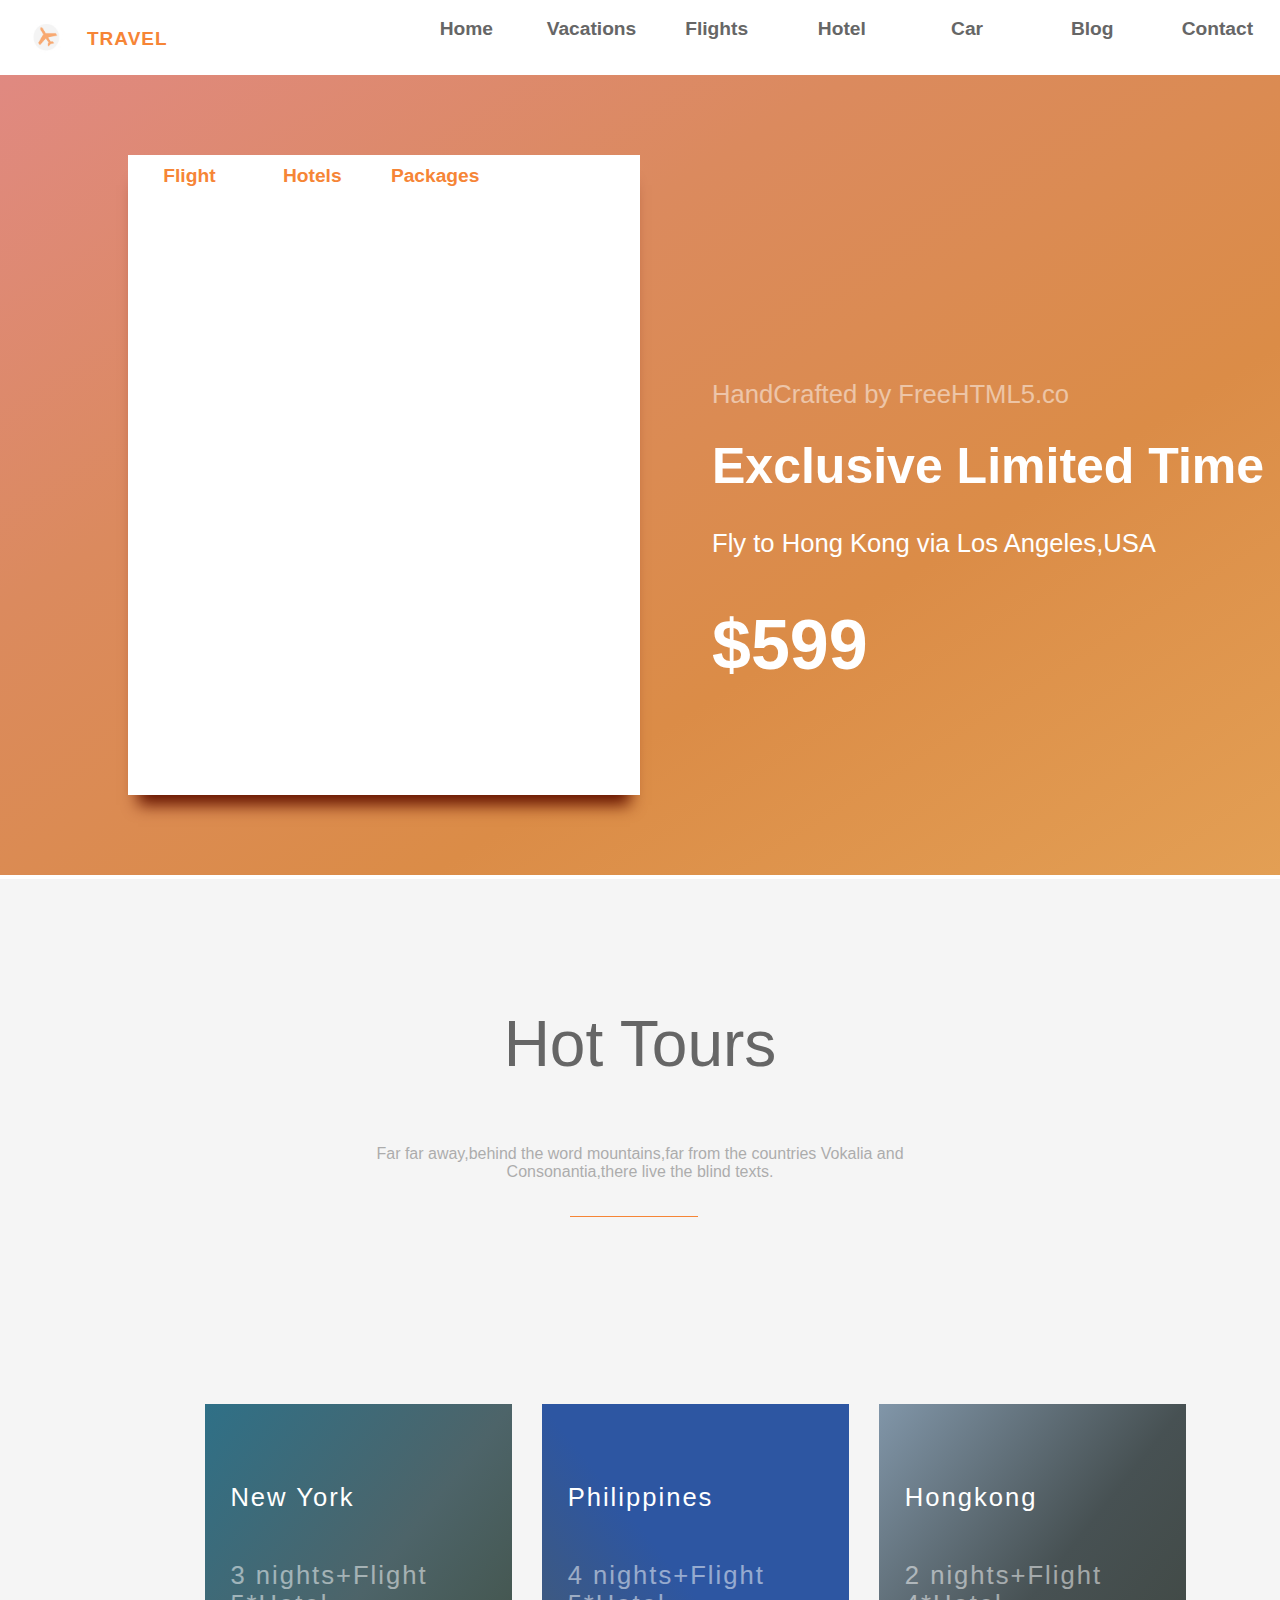
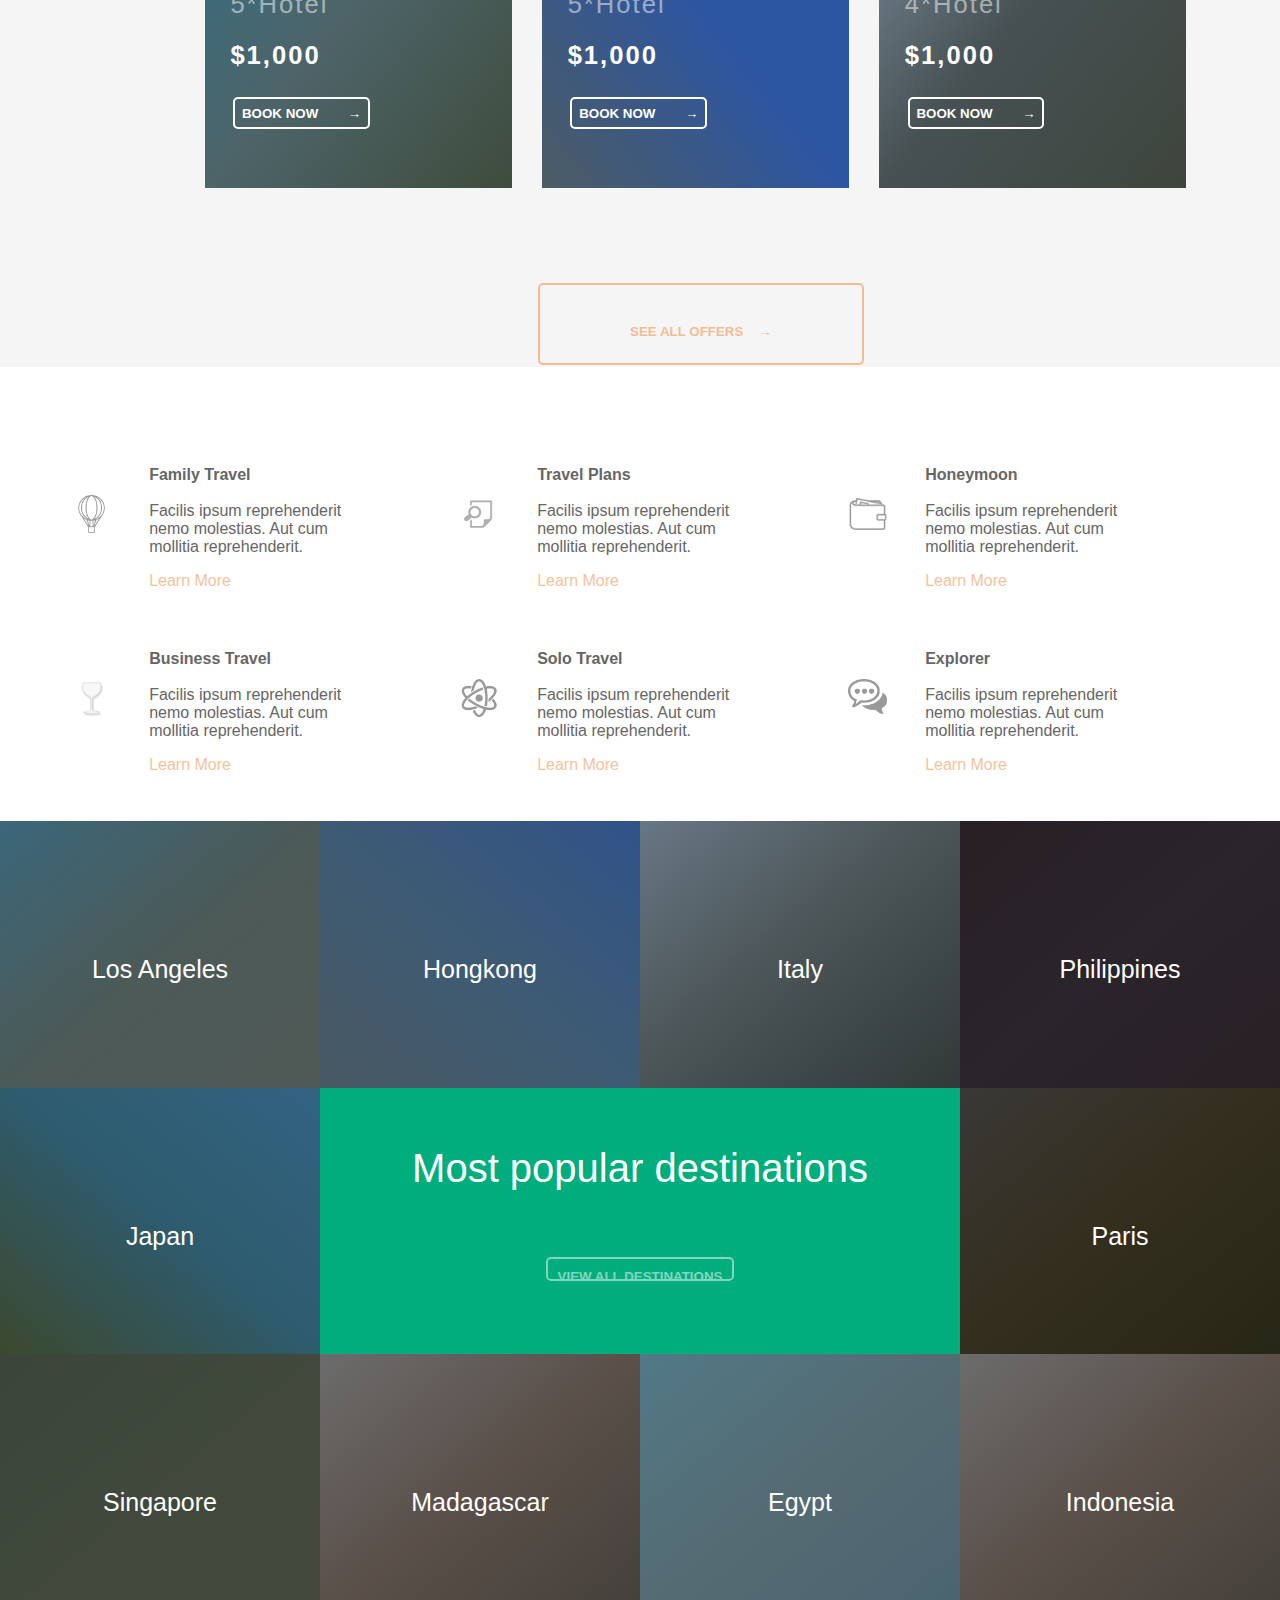
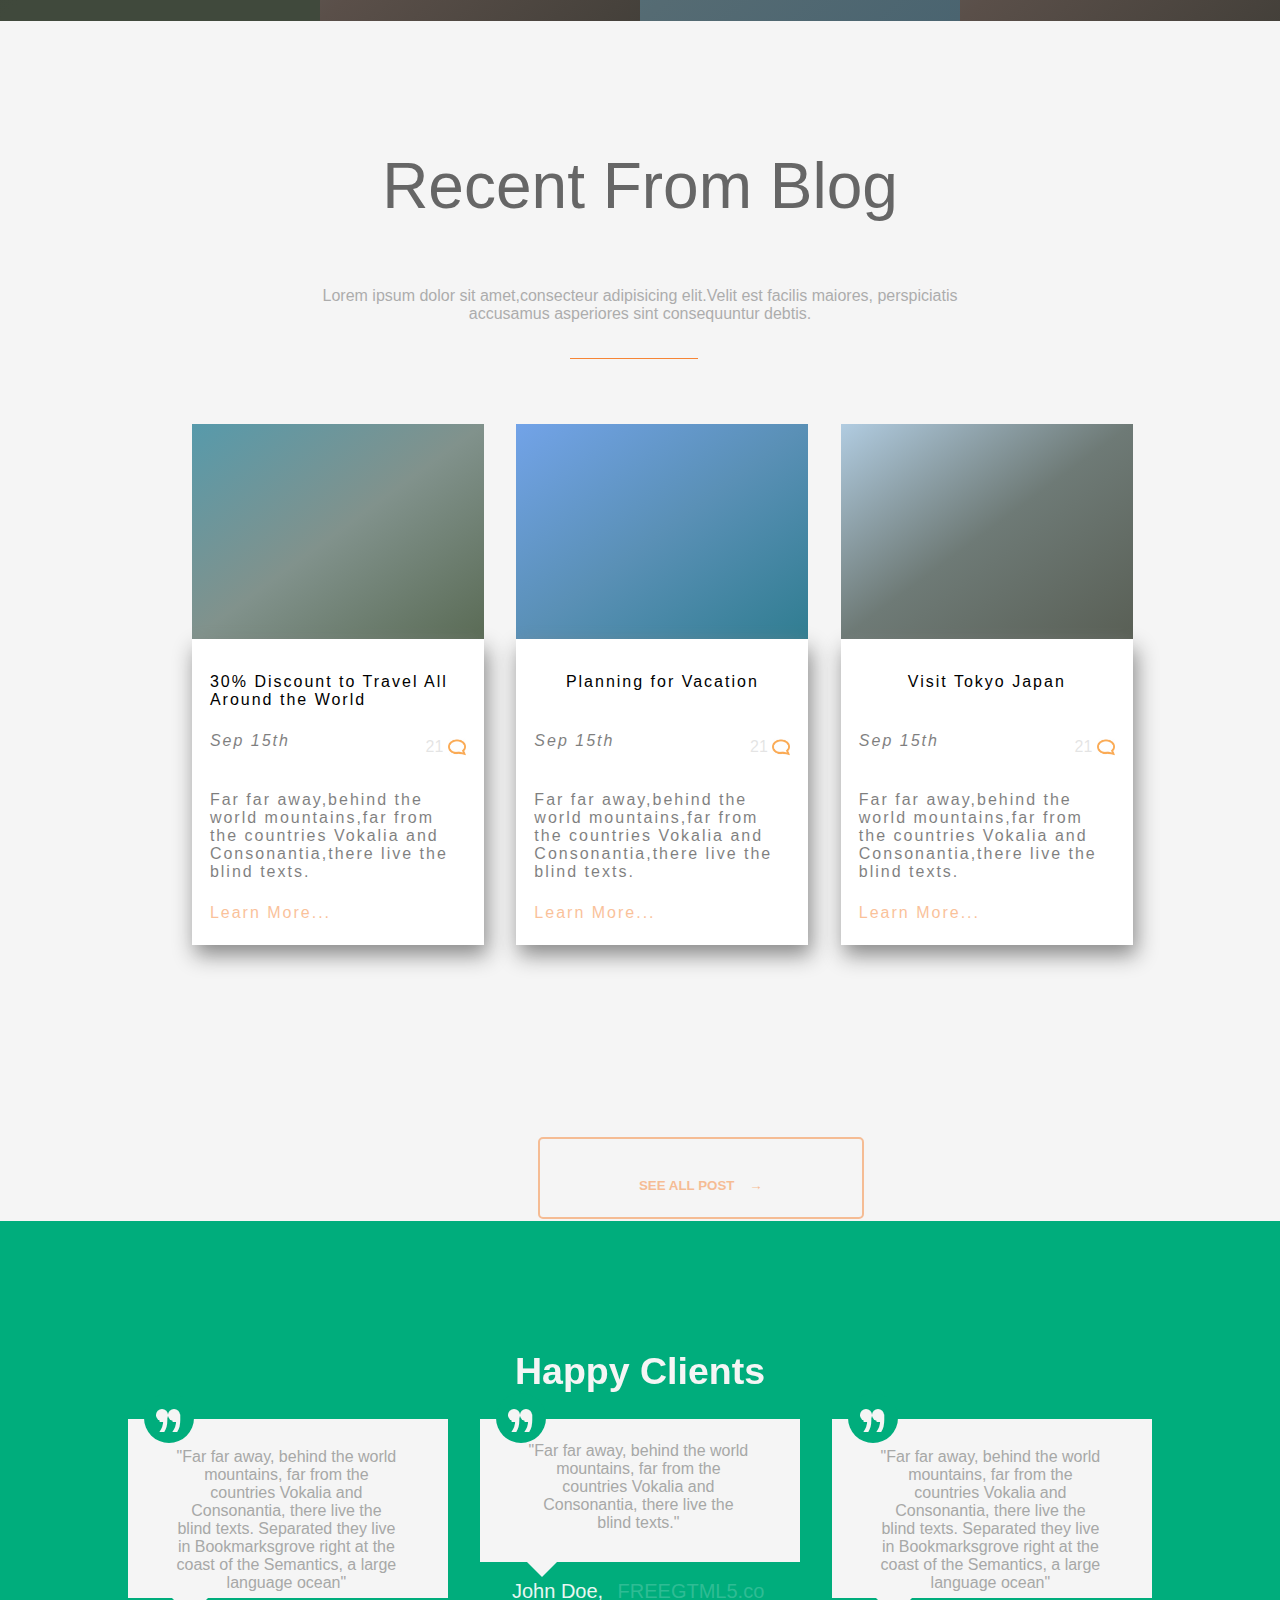
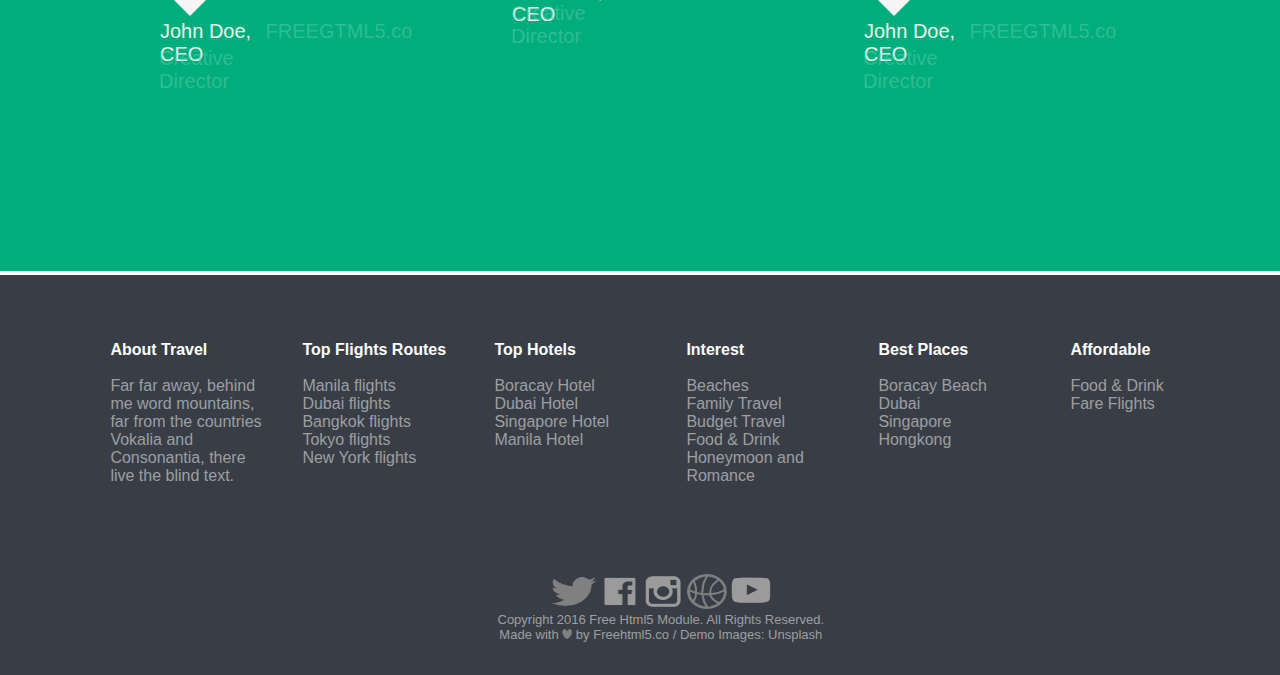
<file: index.html>
<!DOCTYPE html>

<html>

<head>

  <title> Proiect </title>

  <link type="text/css" href="1.css" rel="stylesheet">
  <meta name="viewport" content="width=device-width, initial-scale=1.0">


</head>

<body>

<header>



  <div class="travel left"><img src="2.1.jpg" class="littleplane"><p class="inherited"> TRAVEL</p></div>

  <div class="option right">Contact </div>

  <div class="option right">Blog </div>

  <div class="option right">Car </div>

  <div class="option right">Hotel </div>

  <div class="option right">Flights </div>

  <div class="option right">Vacations </div>

  <div class="option right" id="home_button"> Home </div>



</header>


<div class="orange box" id="#home">
  <div class="whitee">
  <div id="portocaliu" class="option2 left" onclick="nr1()"> Flight</div>
  <div class="option2 left"> Hotels </div>
  <div class="option2 left"> Packages</div>
   <div id="ascuns">
  <div class="option4 left" > From: </div>
  <div class="option4 left" > To: </div>
  <div class="option3 left" >
    <form>
     <select class="sel"name="From" required>
       <option value="Los Angeles,USA">Los Angeles,USA</option>
       <option value="Tokyo,Japan">Tokyo,Japan</option>
       <option value="Venice,Italy">Venice,Italy</option>
       <option value="Paris,France">Paris,France</option>
       <option value="Hongkong">Hongkong</option>
       <option value="Singapore">Singapore</option>
       <option value="Madagascar">Madagascar</option>
       <option value="Cairo,Egipt">Cairo,Egipt</option>
       <option value="Iondonesia">Iondonesia</option>
    </select>
   </form>
  </div>
  <div class="option3 left">
   <form>
    <select class="sel"name="From" required>
      <option value="Los Angeles,USA">Los Angeles,USA</option>
      <option value="Tokyo,Japan" selected>Tokyo,Japan</option>
      <option value="Venice,Italy">Venice,Italy</option>
      <option value="Paris,France">Paris,France</option>
      <option value="Hongkong">Hongkong</option>
      <option value="Singapore">Singapore</option>
      <option value="Madagascar">Madagascar</option>
      <option value="Cairo,Egipt">Cairo,Egipt</option>
      <option value="Iondonesia">Iondonesia</option>
   </select>
  </form>
  </div>

 <div class="option4 left" > Check In: </div>
 <div class="option4 left" > Check Out: </div>

 <div class="option3 left">
  <form >
    <input id="data1" class="sel" type="date" name="data" required>
  </form>
 </div>

 <div class="option3 left">
  <form >
     <input id="data2" class="sel" type="date" name="data" required>
  </form>
 </div>

 <div class="option4 left" > Class: </div>
 <div class="option33 left">
  <form>
   <select class="sel" name="class" required>
      <option value="Economy"> Economy </option>
      <option value="First Class" >First Class</option>
   </select>
  </form>
 </div>

 <div class="option4 left" > Adult: </div>
 <div class="option4 left" > Children: </div>
 <div class="option3 left">
   <form>
     <input id="nradulti" class="sel" type="number" name="quantity" min="1" max="5" required>
   </form>
 </div>
 <div class="option3 left">
  <form>
    <input id="nrcopii" class="sel" type="number" name="quantity" min="1" max="5" required>
  </form>
 </div>
 <div class="option333 left">
   <button class="button1" id="search"> Search Flight </button>
 </div>
<div class="rosu" id="textbox"> </div>
 </div>

 </div>


 <div class="transparent autoSlides">
     <p class="little fade lefttext">  HandCrafted by FreeHTML5.co </p>
     <h1 class="largewhite lefttext"> Exclusive Limited Time Offer </h1>
     <p class="little2 lefttext"> Fly to Hong Kong via Los Angeles,USA </p>
     <h1 class="large2 lefttext"> $599 </h1>
 </div>
 <div class="transparent autoSlides">
     <p class="little fade lefttext">  HandCrafted by FreeHTML5.co </p>
     <h1 class="largewhite lefttext"> Exclusive Limited Time Offer </h1>
     <p class="little2 lefttext"> Fly to Rome via London,UK </p>
     <h1 class="large2 lefttext"> $149 </h1>
 </div>

 <div class="transparent autoSlides">
     <p class="little fade lefttext">  HandCrafted by FreeHTML5.co </p>
     <h1 class="largewhite lefttext"> Exclusive Limited Time Offer </h1>
     <p class="little2 lefttext"> Fly to Liechtenstein via Kyiv,Ukraine </p>
     <h1 class="large2 lefttext"> $299 </h1>
 </div>


</div>

<!--patratica mare gri-->
<div class="whitesmoke box" id="patratgri" >
 <div class="third dim1" id="redimensionat1">
    <p class="largegrey centertext"> Hot Tours </p>
    <p class= "little2grey fade centertext"> Far far away,behind the word mountains,far from the countries Vokalia and Consonantia,there live the blind texts.
    </p>
    <div class="littlebox"></div>
 </div>

 <div class="third dim2" id="redimensionat2">
      <div class="box2 bgimg1">
         <p class="little2 lefttext"> New York</p>
         <p class="little fade lefttext down"> 3 nights+Flight 5*Hotel </p>
         <p class="sum">$1,000</p>
         <div class="book">
         <button class="button2"> BOOK NOW &nbsp;&nbsp;&nbsp;&nbsp;&nbsp;&nbsp; &rarr;</button> </div>
     </div>
        <div class="box2 bgimg2">
          <p class="little2 lefttext"> Philippines</p>
          <p class="little fade lefttext down"> 4 nights+Flight 5*Hotel </p>
          <p class="sum">$1,000</p>
          <div class="book">
             <button class="button2"> BOOK NOW &nbsp;&nbsp;&nbsp;&nbsp;&nbsp;&nbsp; &rarr;</button>
          </div>
        </div>
       <div class="box2 bgimg3">
          <p class="little2 lefttext">Hongkong</p>
          <p class="little fade lefttext down"> 2 nights+Flight 4*Hotel </p>
          <p class="sum">$1,000</p>
          <div class="book">
             <button class="button2"> BOOK NOW &nbsp;&nbsp;&nbsp;&nbsp;&nbsp;&nbsp; &rarr;</button>
          </div>
      </div>
  </div>
  <div class="book2" id="arata" >
     <button class="button21 fade " id="custom1" > SEE ALL OFFERS &nbsp;&nbsp; &rarr;</button>
  </div>
  <div class="ascuns1" id="ascunde" >
     <button class="button21 fade " id="custom2" > HIDE OFFERS &nbsp;&nbsp; &rarr;</button>
  </div>
</div>


<!--patratica alba-->
<div class="whitecontainer box">


  <div class="subwhitecontainer">
     <img class="icon" src="1.1.png">
     <div class="subsubwhitecontainer">
         <p>  <b>Family Travel</b>
         <br><br>
            Facilis ipsum reprehenderit nemo molestias.
            Aut cum mollitia reprehenderit.</p>
         <a class="orangelink fade" target="_blank" href="http://www.google.com"> Learn More</a>

     </div>
  </div>


  <div class="subwhitecontainer">
     <img class="icon" src="1.2.png">
     <div class="subsubwhitecontainer">
        <p>  <b>Travel Plans</b>
        <br><br>
          Facilis ipsum reprehenderit nemo molestias.
          Aut cum mollitia reprehenderit.</p>
        <a class="orangelink fade" target="_blank" href="http://www.google.com"> Learn More</a>
     </div>
  </div>


  <div class="subwhitecontainer">
     <img class="icon" src="1.3.png">
     <div class="subsubwhitecontainer">
       <p>  <b>Honeymoon</b>
       <br><br>
          Facilis ipsum reprehenderit nemo molestias.
          Aut cum mollitia reprehenderit.</p>
       <a class="orangelink fade" target="_blank" href="http://www.google.com"> Learn More</a>
    </div>
 </div>


  <div class="subwhitecontainer">
     <img class="icon" src="1.4.png">
     <div class="subsubwhitecontainer">
        <p>  <b>Business Travel</b>
        <br><br>
          Facilis ipsum reprehenderit nemo molestias.
          Aut cum mollitia reprehenderit.</p>
        <a class="orangelink fade" target="_blank" href="http://www.google.com"> Learn More</a>
    </div>
  </div>


  <div class="subwhitecontainer">
      <img class="icon" src="1.5.png">
      <div class="subsubwhitecontainer">
        <p>  <b>Solo Travel</b>
        <br><br>
          Facilis ipsum reprehenderit nemo molestias.
          Aut cum mollitia reprehenderit.</p>
        <a class="orangelink fade" target="_blank" href="http://www.google.com"> Learn More</a>
      </div>
 </div>


  <div class="subwhitecontainer">
      <img class="icon" src="1.6.png">
      <div class="subsubwhitecontainer">
         <p>  <b>Explorer</b>
         <br><br>
           Facilis ipsum reprehenderit nemo molestias.
           Aut cum mollitia reprehenderit.</p>
         <a class="orangelink fade" target="_blank" href="http://www.google.com"> Learn More</a>
     </div>
  </div>


</div>
<!-- locatii -->
<div class="boxx">


   <div  class="part left" id="place1"><a class="link1" href="https://en.wikipedia.org/wiki/Los_Angeles" target="_blank">
       <p class="whitesquare">Los Angeles</p> </a></div>
   <div  class="part left"id="place2"><a class="link1" href="https://en.wikipedia.org/wiki/Hong_Kong" target="_blank">
       <p class="whitesquare">Hongkong</p></a></div>
   <div  class="part left"id="place3"><a class="link1" href="https://en.wikipedia.org/wiki/Italy" target="_blank">
       <p class="whitesquare">Italy</p></a></div>
   <div  class="part left"id="place4"><a class="link1" href="https://en.wikipedia.org/wiki/Philippines" target="_blank">
       <p class="whitesquare">Philippines</p></a></div>
   <div class="part left"id="place5"><a class="link1" href="https://en.wikipedia.org/wiki/Japan" target="_blank">
       <p class="whitesquare">Japan</p></a></div>
   <div  class="left part2"id="place6">
       <div class="part3"id="part31">Most popular destinations</div>
       <div class="dim0"><button class="button2 fade" id="view">VIEW ALL DESTINATIONS</button></div>
   </div>

   <div  class="part left"id="place7"><a class="link1" href="https://en.wikipedia.org/wiki/Paris" target="_blank">
       <p class="whitesquare">Paris</p></a>
   </div>
   <div class="part left"id="place8"><a class="link1" href="https://en.wikipedia.org/wiki/Singapore" target="_blank">
       <p class="whitesquare">Singapore</p></a>
   </div>
   <div  class="part left"id="place9"><a class="link1" href="https://en.wikipedia.org/wiki/Madagascar" target="_blank">
       <p class="whitesquare">Madagascar</p></a>
   </div>
   <div  class="part left"id="place10"><a class="link1" href="https://en.wikipedia.org/wiki/Egypt" target="_blank">
       <p class="whitesquare">Egypt</p></a>
   </div>
   <div  class="part left" id="place11"><a class="link1" href="https://en.wikipedia.org/wiki/Indonesia" target="_blank">
       <p class="whitesquare">Indonesia</p></a>
   </div>


</div>


<!--blog-->
<div class=" box1">
  <div class="third dim4">
    <p class="largegrey centertext"> Recent From Blog</p>
    <p class= "little2grey fade centertext"> Lorem ipsum dolor sit amet,consecteur adipisicing elit.Velit est facilis maiores, perspiciatis accusamus asperiores sint consequuntur debtis.
    </p>
    <div class="littlebox">  </div>
  </div>

  <div class="third dim3">
    <div class="box2prim">
      <div class=" box22 bgimg4"></div>
      <div class="box23">

        <p class="inbox1 lefttext"> 30% Discount to Travel All Around the World </p>
          <p class="inbox2 fade sep"> Sep 15th</p>
          <div class="micmic">
               <p class="pmicmic">21</p>
               <img class="imgmicmic"src="3.1.png">
          </div>
        <p class="inbox2 fade lefttext"> Far far away,behind the world mountains,far from the countries Vokalia and Consonantia,there live the blind texts. </p>
        <p class="inbox3 fade lefttext">
        <a href="http://google.com" target="_blank" class="learn" >Learn More...</a> </p>

      </div>
    </div>
      <div class="box2prim">
        <div class="box22 bgimg5"></div>
        <div class="box23">
        <p class="inbox1 "> Planning for Vacation</p>
        <p class="inbox2 fade sep"> Sep 15th </p>
        <div class="micmic">
             <p class="pmicmic">21</p>
             <img class="imgmicmic"src="3.1.png">
        </div>
        <p class="inbox2 fade lefttext"> Far far away,behind the world mountains,far from the countries Vokalia and Consonantia,there live the blind texts.</p>
        <p class="inbox3 fade lefttext">
          <a href="http://google.com" target="_blank" class="learn">Learn More...</a></p>

      </div>
    </div>
    <div class="box2prim">
      <div class="box22 bgimg6"></div>
      <div class="box23">
        <p class="inbox1">Visit Tokyo Japan</p>
        <p class="inbox2 fade sep"> Sep 15th</p>
        <div class="micmic">
             <p class="pmicmic">21</p>
             <img class="imgmicmic"src="3.1.png">
        </div>
        <p class="inbox2 fade lefttext"> Far far away,behind the world mountains,far from the countries Vokalia and Consonantia,there live the blind texts.</p>
        <p class="inbox3 fade lefttext">
         <a href="http://google.com" target="_blank" class="learn">Learn More...</a></p>
      </div>
  </div>
</div>
<div class="book2">
  <button class="button21 fade "> SEE ALL POST &nbsp;&nbsp; &rarr; </button>
</div>
</div>


<!--top-->
<div class="container lightgreen">
  <div class="cutieclitenti"> <h2>Happy Clients</h2> </div>
    <div class="cutiedemesaje">

    <div class="cutiemesaj1">
      <span class="dot">
        <span class="ghilimele">&#8221;
        </span>
        <span class="dot2"> </span>
        <span class="dot3"> </span>
      </span>

      <div class="interiorcutie1">
      "Far far away, behind the world mountains, far from the countries Vokalia and Consonantia, there live the blind texts. Separated they live in Bookmarksgrove right at the coast of the Semantics, a large language ocean"
      </div>

      <div class="cutieprs1"> John Doe, CEO </div>
      <div class="cutieprsA"> FREEGTML5.co </div>
      <div class="cutieprsKappa"> Creative Director </div>

      <span class="triunghi">
      </span>
    </div>

    <div class="cutiemesaj2">
      <span class="dot">
        <span class="ghilimele">&#8221;
        </span>
        <span class="dot2"> </span>
        <span class="dot3"> </span>
      </span>

      <div class="interiorcutie1">
      "Far far away, behind the world mountains, far from the countries Vokalia and Consonantia, there live the blind texts."
      </div>
      <div class="cutieprs1">John Doe, CEO </div>
      <div class="cutieprsA"> FREEGTML5.co </div>
      <div class="cutieprsKappa"> Creative Director </div>

      <span class="triunghi">
      </span>
    </div>

    <div class="cutiemesaj3">
      <span class="dot">
        <span class="ghilimele">&#8221;
        </span>
        <span class="dot2"> </span>
        <span class="dot3"> </span>
      </span>

      <div class="interiorcutie1">
      "Far far away, behind the world mountains, far from the countries Vokalia and Consonantia, there live the blind texts. Separated they live in Bookmarksgrove right at the coast of the Semantics, a large language ocean"
      </div>

      <div class="cutieprs1">John Doe, CEO </div>
      <div class="cutieprsA"> FREEGTML5.co </div>
      <div class="cutieprsKappa"> Creative Director </div>

      <span class="triunghi">
      </span>
    </div>

  </div>
</div>
<button onclick="topFunction()" id="myBtn" title="Go to top"> &uarr; </button>

</body>

<footer>

<div class="left divfooter">
  <ul class="nobullet">
    <li> About Travel </li>
    <li> <br> </li>
    <li> Far far away, behind me

    word mountains,</li> <li>far from
     the countries Vokalia and</li>
    <li>Consonantia, there live
     the blind text. </li>
  </ul>
</div>

<div class="left divfooter">
    <ul class="nobullet">
      <li> Top Flights Routes </li>
      <li> <br> </li>
      <li> Manila flights </li>
      <li> Dubai flights </li>
      <li> Bangkok flights </li>
      <li> Tokyo flights </li>
      <li> New York flights </li>
    </ul>
</div>

<div class="left divfooter">
  <ul class="nobullet">
    <li> Top Hotels </li>
    <li> <br> </li>
    <li> Boracay Hotel </li>
    <li> Dubai Hotel </li>
    <li> Singapore Hotel </li>
    <li> Manila Hotel </li>
  </ul>
</div>

<div class="left divfooter">
  <ul class="nobullet">
    <li> Interest </li>
    <li> <br> </li>
    <li id="beach"> Beaches </li>
    <li> Family Travel </li>
    <li> Budget Travel </li>
    <li> Food & Drink </li>
    <li> Honeymoon and Romance </li>
  </ul>
</div>

<div class="left divfooter">
  <ul class="nobullet">
    <li> Best Places </li>
    <li> <br> </li>
    <li> Boracay Beach </li>
    <li> Dubai </li>
    <li> Singapore </li>
    <li> Hongkong </li>
  </ul>
</div>

<div class="left divfooter">
  <ul class="nobullet">
    <li> Affordable </li>
    <li> <br> </li>
    <li> Food & Drink </li>
    <li> Fare Flights </li>
  </ul>
</div>

<ul class="nobullet2">
  <img src="twitter.jpg" class="img" alt="Twitter" width="45" height="35" />
  <img src="facebook.jpg" class="img" alt="facebook" width="40" height="35" />
  <img src="instagram.jpg" class="img" alt="instagram" width="40" height="35" />
  <img src="basketball.jpg" class="img" alt="basketball" width="40" height="35" />
  <img src="youtube.jpg" class="img" alt="youtube" width="40" height="37" />
  <li> Copyright 2016 Free Html5 Module. All Rights Reserved. </li>
  <li> Made with <img src="inima.jpg" alt="love" width="10" height="10" />
 by Freehtml5.co / Demo Images: Unsplash </li>
</ul>

</footer>



<script src="1.js">
</script>

</body>
</html>
</file>
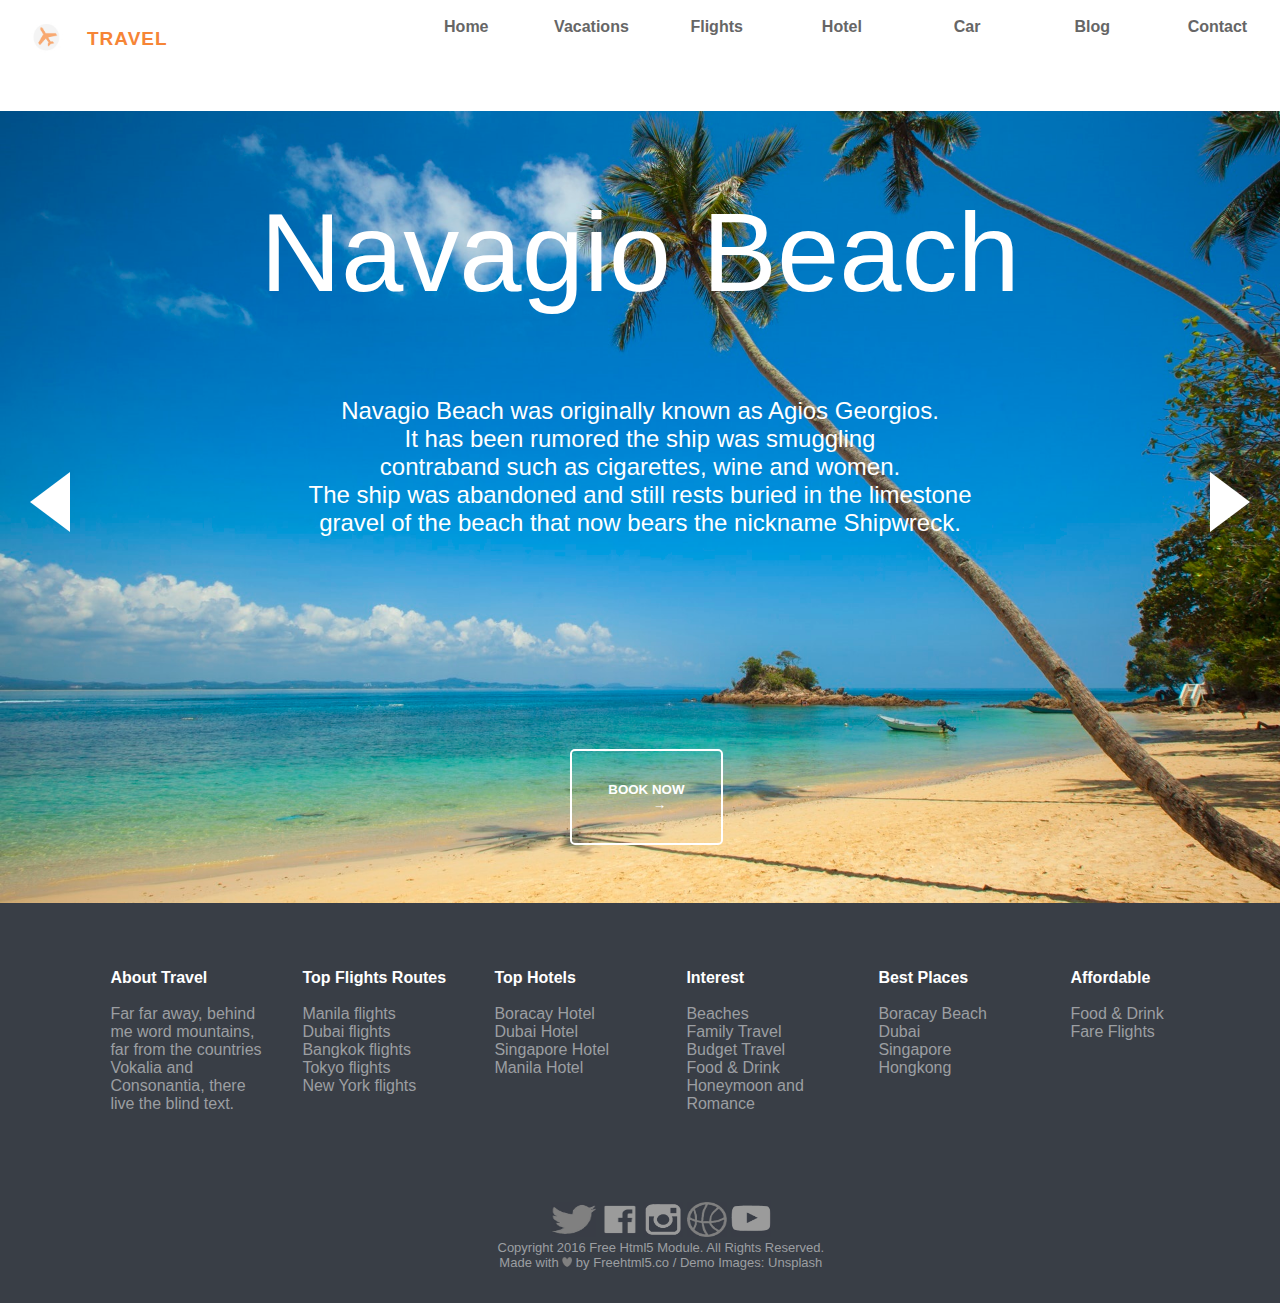
<file: 2.html>
<!DOCTYPE html>

<html>

<head>

<title> Proiect </title>

<link type="text/css" href="2.css" rel="stylesheet">



</head>


<header>
  <div class="travel left"><img src="2.1.jpg" class="littleplane"><p class="inherited"> TRAVEL</p></div>

<div class="option right">Contact </div>

<div class="option right">Blog </div>

<div class="option right">Car </div>

<div class="option right">Hotel </div>

<div class="option right">Flights </div>

<div class="option right">Vacations </div>

<div class="option right" id="home_button">  Home  </div>



</header>


<body>
  <div class="wrap">
    <div id="arrow-left" class="arrow"></div>
    <div id="slider">
      <div class="slide slide1">
        <div class="slide-content">
          <span> Navagio Beach </span>
          <div class="spatiu"> </div>
          <div class="spatiu"> </div>
          <small> Navagio Beach was originally known as Agios Georgios. </small>
          <small> It has been rumored the ship was smuggling </small>
          <small> contraband such as cigarettes, wine and women. </small>
          <small> The ship was abandoned and still rests buried in the limestone </small>
          <small> gravel of the beach that now bears the nickname Shipwreck. </small>
            <div class="book">
             <button class="button2"> BOOK NOW &nbsp;&nbsp;&nbsp;&nbsp;&nbsp;&nbsp; &rarr;</button>
          </div>
        </div>
        <div class="slide-content2">

        </div>
      </div>
      <div class="slide slide2">
        <div class="slide-content">
          <span> Champagne Beach </span>
          <div class="spatiu"> </div>
          <div class="spatiu"> </div>
          <small>Champagne Beach is located on the island of Dominica</small>
          <small> in Caribbean Sea south of Roseau. This beach was </small>
          <small> named "Champagne Beach" because of small gas</small>
          <small> bubbles continuously rise from the volcanic sea floor </small>
          <small> creating fantastic underwater scenery, which is with </small>
          <small> combination of crystal clear water and extensive marine life</small>
          <small> is perfect for snorkeling and diving.</small>
          <div class="book">
             <button class="button2"> BOOK NOW &nbsp;&nbsp;&nbsp;&nbsp;&nbsp;&nbsp; &rarr;</button>
          </div>
        </div>
      </div>
      <div class="slide slide3">
        <div class="slide-content">
          <span> Nissi Beach </span>
          <div class="spatiu"> </div>
          <div class="spatiu"> </div>
          <small>The beach stretches for 500 metres and the water</small>
          <small> is clean enough for the beach to have been awarded </small>
          <small> blue flag designation.The beach, which runs the </small>
          <small> length of its own cove, takes its name from the small islet of Nissi </small>
          <small> located close to the coast.</small>
          <div class="book">
             <button class="button2"> BOOK NOW &nbsp;&nbsp;&nbsp;&nbsp;&nbsp;&nbsp; &rarr;</button>
          </div>
        </div>
      </div>
    </div>
    <div id="arrow-right" class="arrow"></div>
  </div>


  <footer>

  <div class="left divfooter">
    <ul class="nobullet">
      <li> About Travel </li>
      <li> <br> </li>
      <li> Far far away, behind me
      word mountains, far from
      the countries Vokalia and
      Consonantia, there live
      the blind text. </li>
    </ul>
  </div>

  <div class="left divfooter">
      <ul class="nobullet">
        <li> Top Flights Routes </li>
        <li> <br> </li>
        <li> Manila flights </li>
        <li> Dubai flights </li>
        <li> Bangkok flights </li>
        <li> Tokyo flights </li>
        <li> New York flights </li>
      </ul>
  </div>

  <div class="left divfooter">
    <ul class="nobullet">
      <li> Top Hotels </li>
      <li> <br> </li>
      <li> Boracay Hotel </li>
      <li> Dubai Hotel </li>
      <li> Singapore Hotel </li>
      <li> Manila Hotel </li>
    </ul>
  </div>

  <div class="left divfooter">
    <ul class="nobullet">
      <li> Interest </li>
      <li> <br> </li>
      <li> Beaches </li>
      <li> Family Travel </li>
      <li> Budget Travel </li>
      <li> Food & Drink </li>
      <li> Honeymoon and Romance </li>
    </ul>
  </div>

  <div class="left divfooter">
    <ul class="nobullet">
      <li> Best Places </li>
      <li> <br> </li>
      <li> Boracay Beach </li>
      <li> Dubai </li>
      <li> Singapore </li>
      <li> Hongkong </li>
    </ul>
  </div>

  <div class="left divfooter">
    <ul class="nobullet">
      <li> Affordable </li>
      <li> <br> </li>
      <li> Food & Drink </li>
      <li> Fare Flights </li>
    </ul>
  </div>

  <ul class="nobullet2">
    <img src="twitter.jpg" alt="Twitter" width="45" height="35" />
    <img src="facebook.jpg" alt="facebook" width="40" height="35" />
    <img src="instagram.jpg" alt="instagram" width="40" height="35" />
    <img src="basketball.jpg" alt="basketball" width="40" height="35" />
    <img src="youtube.jpg" alt="youtube" width="40" height="37" />
    <li> Copyright 2016 Free Html5 Module. All Rights Reserved. </li>
    <li> Made with <img src="inima.jpg" alt="love" width="10" height="10" />
   by Freehtml5.co / Demo Images: Unsplash </li>
  </ul>

  </footer>

  <script type="text/javascript" src="2.js"></script>

</body>
</html>
</file>
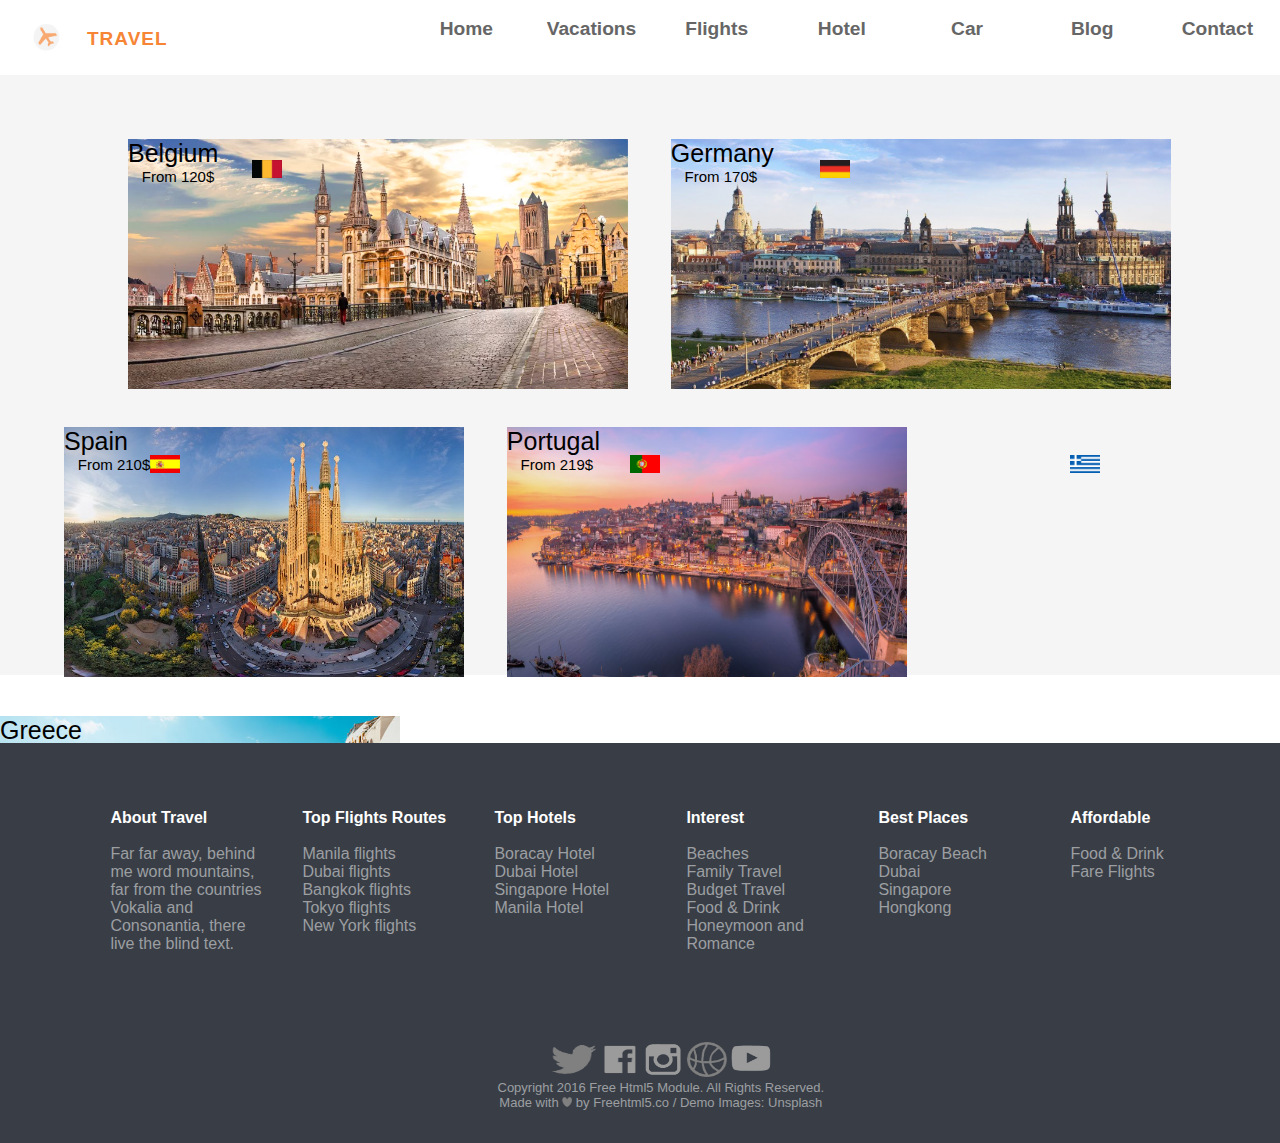
<file: 3.html>
<!DOCTYPE html>

<html>

<head>

  <title> Proiect </title>

  <link type="text/css" href="1.css" rel="stylesheet">



</head>

<body>

<header>
  <div class="travel left"><img src="2.1.jpg" class="littleplane"><p class="inherited"> TRAVEL</p></div>

  <div class="option right">Contact </div>

  <div class="option right">Blog </div>

  <div class="option right">Car </div>

  <div class="option right">Hotel </div>

  <div class="option right">Flights </div>

  <div class="option right">Vacations </div>

  <div class="option right" id="home_button"> Home </div>



</header>
<div class="boxdest">
  <a class="link1" href=https://www.allcheapgtahotels.com/destinations.asp?countryid=722 target="_blank">
    <div class="destinations" id="dest1"> Belgium
      <div class="flag" id="flag1" ></div>
    <div class="price" id="pr1"> From 120$ </div>
  </div>
  </a>

<a class="link1" href=https://www.kayak.com/horizon/sem/hotels/region/de?lang=en&skipapp=true&kw=-1&gclid=EAIaIQobChMIo4qkovTZ3wIVyrTtCh3x0AbmEAAYAiAAEgJtpPD_BwE&gclsrc=-1&aid=62117066790 target="_blank">
  <div class="destinations" id="dest2">Germany
    <div class="flag"id="flag2" ></div>
    <div class="price" id="pr2"> From 170$ </div>
  </div>
</a>
<a class="link1" href=https://www.kayak.com/horizon/sem/hotels/region/es?lang=en&skipapp=true&kw=-1&gclid=EAIaIQobChMI1Nbji_vZ3wIVReh3Ch3vowd9EAAYASAAEgKPKvD_BwE&gclsrc=-1&aid=58378968672 target="_blank">
  <div class="destinations" id="dest3"> Spain
    <div class="flag" id="flag3" ></div>
    <div class="price" id = "pr3"> From 210$ </div>
   </div>
 </a>
 <a class="link1" href=https://www.kayak.com/horizon/sem/hotels/region/pt?lang=en&skipapp=true&kw=-1&gclid=EAIaIQobChMI-fSqu_vZ3wIVZpPtCh2dQwx1EAAYAiAAEgKtv_D_BwE&gclsrc=-1&aid=60636720440 target="_blank">
  <div class="destinations" id="dest4"> Portugal
    <div class="flag" id="flag4" ></div>
    <div class="price"> From 219$ </div>
  </div>
</a>
<a class="link1" href=https://www.tripadvisor.com/Hotels-g189398-Greece-Hotels.html target="_blank">
  <div class="destinations" id="dest5"> Greece
    <div class="flag" id="flag5" ></div>
    <div class="price"> From 85$ </div>
   </div>
 </a>
</div>

<footer>

<div class="left divfooter">
  <ul class="nobullet">
    <li> About Travel </li>
    <li> <br> </li>
    <li> Far far away, behind me
    word mountains, far from
    the countries Vokalia and
    Consonantia, there live
    the blind text. </li>
  </ul>
</div>

<div class="left divfooter">
    <ul class="nobullet">
      <li> Top Flights Routes </li>
      <li> <br> </li>
      <li> Manila flights </li>
      <li> Dubai flights </li>
      <li> Bangkok flights </li>
      <li> Tokyo flights </li>
      <li> New York flights </li>
    </ul>
</div>

<div class="left divfooter">
  <ul class="nobullet">
    <li> Top Hotels </li>
    <li> <br> </li>
    <li> Boracay Hotel </li>
    <li> Dubai Hotel </li>
    <li> Singapore Hotel </li>
    <li> Manila Hotel </li>
  </ul>
</div>

<div class="left divfooter">
  <ul class="nobullet">
    <li> Interest </li>
    <li> <br> </li>
    <li> Beaches </li>
    <li> Family Travel </li>
    <li> Budget Travel </li>
    <li> Food & Drink </li>
    <li> Honeymoon and Romance </li>
  </ul>
</div>

<div class="left divfooter">
  <ul class="nobullet">
    <li> Best Places </li>
    <li> <br> </li>
    <li> Boracay Beach </li>
    <li> Dubai </li>
    <li> Singapore </li>
    <li> Hongkong </li>
  </ul>
</div>

<div class="left divfooter">
  <ul class="nobullet">
    <li> Affordable </li>
    <li> <br> </li>
    <li> Food & Drink </li>
    <li> Fare Flights </li>
  </ul>
</div>

<ul class="nobullet2">
  <img src="twitter.jpg" alt="Twitter" width="45" height="35" />
  <img src="facebook.jpg" alt="facebook" width="40" height="35" />
  <img src="instagram.jpg" alt="instagram" width="40" height="35" />
  <img src="basketball.jpg" alt="basketball" width="40" height="35" />
  <img src="youtube.jpg" alt="youtube" width="40" height="37" />
  <li> Copyright 2016 Free Html5 Module. All Rights Reserved. </li>
  <li> Made with <img src="inima.jpg" alt="love" width="10" height="10" />
 by Freehtml5.co / Demo Images: Unsplash </li>
</ul>
</footer>
<script src="3.js">
</script>

</body>
</html>
</file>
<file: 1.css>
@font-face {
    font-family: 'Glyphicons Halflings';
    src: url('glyphicons-halflings-regular.eot');
    src: url('glyphicons-halflings-regular.eot?#iefix') format('embedded-opentype'),
         url('glyphicons-halflings-regular.woff2') format('woff2'),
         url('glyphicons-halflings-regular.woff') format('woff'),
         url('glyphicons-halflings-regular.ttf') format('truetype'),
         url('glyphicons-halflings-regular.svg#svgFontName') format('svg');

}
.glyphicon {
  position: relative;
  top: 1px;
  display: inline-block;
  font-family: 'Glyphicons Halflings';
  font-style: normal;
  font-weight: normal;
  line-height: 1;

  -webkit-font-smoothing: antialiased;
  -moz-osx-font-smoothing: grayscale;
}

header {
  width:100%;
  height: 75px;
  position: sticky;
  background-color: white;
  top:0;
  z-index: 1;
}
 .left{
  display:inline-block;
  float:left;
}
.right {
  display:inline-block;
  float:right;
}
.travel{
  margin: 1%;
  width:20%;
  padding: 5px;
  text-align: center;
  color:#F68536;
  font-size: 19px;
  font-weight: bold;
  font-family: Arial, Helvetica, sans-serif;
  letter-spacing: 1px;
}
p.inherited{
  width: 50%;
  float:left;
  position: relative;
  left:2%;
  display: inline-block;
  font-family: inherit;
  margin:10px 2px 2px 2px;

}
img.littleplane{
  width:15%;
  height: auto;
  opacity:0.7;
  position: relative;
  left:4%;
  top:0;
  float:left;

}
.option{
  margin: 1%;
  width:7%;
  padding: 5px 5px 5px 5px;
  text-align: center;
  color:#666666;
  font-weight: bold;
  font-family: Arial, Helvetica, sans-serif;
  font-size:1.5vw;
    cursor: pointer;

}
.option:hover{
  color: #F68536;
}

.option2{
  color:#F68536;
  width:20%;
  height:2vw;
  padding:2%;
  text-align: center;
  /*font-size:100%;*/
  font-weight: bold;
  background-color: white;
  font-family: Arial, Helvetica, sans-serif;
  font-size: 1.5vw;
}

.option2:hover{
  background-color: #F68536;
  color:white;
}

.option3{
  width:40%;
  height:2vw;
  padding:0 5% 5% 5%;
  background-color: white;

}
@media screen and (max-width: 600px) {
  .option3{
    width: 50%; /* The width is 100%, when the viewport is 800px or smaller */
    height:5vw;
    padding-top:1%;
    padding-bottom: 1%;
    margin-top: 1%;

  }
}
.option33{
  width:80%;
  height:2vw;
  padding:0 0 5% 5%;
  background-color: white;
}
@media screen and (max-width: 600px) {
  .option33 {
    width: 50%;
    height:5vw;
    padding-top:1%;
    padding-bottom: 1%;
    margin-top: 1%;
    margin-right: 1%;

  }
}

.option333{
  width:95%;
  height:2vw;
  padding:0 2% 5% 2%;
  background-color: white;
}
@media screen and (max-width: 600px) {
  .option333 {
    width: 95%;
    height:5vw;
    padding-top:1%;
    padding-bottom: 1%;
    margin-top: 1%;
    margin-right: 1%;
    /*float:right;*/
  }
}
#ascuns{
  display:none;
  width:95%;
  height:87vw;
  float:left;
  /*position:absolute;
  bottom:0;*/
}

.option4{
  width:40%;
  height:0.5vw;
  padding:5%;
  background-color: white;
  color:#b3b3cc;
  text-align: left;
  font-weight: bold;
  font-family: Arial, Helvetica, sans-serif;
  font-size: 1.5vw;
}
@media screen and (max-width: 600px) {
  .option4 {
    height:0.5vw;

  }
}
.sel{
  float:left;
  background-color: #f0f0f5;
  color:#F68536;
  width: 90%;
  padding:5%;
  border: none;
  border-radius: 4px;
  font-weight: bold;
  font-family: Arial, Helvetica, sans-serif;

}
@media screen and (max-width: 600px) {
  .sel{
    width: 100%;
    height:0.1vw;
  }
}
.button1{
  color:white;
  padding:3%;
  width:100%;
  background-color:#F68536;
  font-weight: bold;
  font-family: Arial, Helvetica, sans-serif;
  border-radius: 5px;
  border: none;
}
.button2{
  color:white;
  padding:3%;
  /*width:70%;*/
  font-weight: bold;
  font-family: Arial, Helvetica, sans-serif;
  border-radius: 5px;
  border: 2px solid white;
  background-color: transparent;
  height:1%;
}
@media screen and (max-width: 600px) {
  .button2 {
  height:7vw;
  }
}
.button2:hover{
  opacity: 1;
}
.button21{
  color:#F68536;
  padding:3%;
  width:25%;
  height:50%;
  font-weight: bold;
  font-family: Arial, Helvetica, sans-serif;
  border-radius: 5px;
  border: 2px solid #F68536;
  background-color: transparent;
  position:absolute;
  bottom:2px;
}
.button21:hover{
  opacity: 1;
}
/*face o lista fara bulina*/
ul.nobullet{
  list-style-type: none;

}

/*footer{
  width:100%;
  height: 150px;
  background-color: #9390ad;
  position:relative;
  bottom:0;
}*/

.orange{
  background-image: linear-gradient(to bottom right,#E08981, #DB8A5E,#DB8C47,#E39F54);


}
.box{
  display:inline-block;
  width:100%;
  height:800px;
  position:relative;
  top:0;
}
@media screen and (max-width:600px){
  .box{
    height:600px;
  }
}
.box1{
  display:inline-block;
  width:100%;
  height:1200px;
  position:relative;
  top:0;
  background-color: whitesmoke;
}
@media screen and (max-width:600px){
  .box1{
    height:1900px;
  }
}
.littlebox{
  display:inline-block;
  width:20%;
  height:10px;
  position:relative;
  top:70px;
  left:39%;
  border-bottom: 1.5px solid #F68536;

}
@media screen and (max-width: 600px) {
  .littlebox {

    top:1vw;
  }
}
.box2{
  display:inline-block;
  width:22%;
  height:30vw;
  position:relative;
  top:0;
  padding-left: 2%;
  margin: 1% 1% 1% 1%;
  letter-spacing: 2px;
  font-size: 20px;


}
@media screen and (max-width: 600px) {
  .box2 {
    width: 55%;
    height:33.33%;
    font-size:3vw;
    float:left;
    margin-left:15%;

  }
}
.box2prim{
  display:inline-block;
  width:20%;
  height:75%;
  position:relative;
  top:0;
  /*min-height: 525px;
  min-width:200px;*/
  /*padding-left: 2%;*/
  margin: 3% 5% 3% 0;
  letter-spacing: 2px;

}
@media screen and (max-width:600px){
  .box2prim{
    width:60%;
    height:30%;
    margin-top: 20%;
    left:10%;
  }
}
.box22
{
  float:left;
  position: relative;
  top:0;
  width: 100%;
  height:40%;
  padding:7%;

}
.box23{
  position:relative;
  top:0;
  float:left;
  width: 100%;
  height: 60%;
  color: black;
  padding:7%;
  box-shadow: 3px 10px 20px #888888;
  background-color: white;
  font-family: Arial, Helvetica, sans-serif;
}

.inbox1
{
  display:block;
  text-align: center;
  color:black;
  height:10%;
  /*font-size: 15px;*/
  font-style: bold;
  font-family: Arial, Helvetica, sans-serif;
}
.inbox2
{
  display:inline-block;
  display:block;
  height:10%;
  color:black;
  float:left;
  font-family: Arial, Helvetica, sans-serif;
  /*font-size: 12px;*/

}
.inbox3
{
  display:block;
  height:10%;
  float:left;
  position: relative;
  top:20%;
  font-family: Arial, Helvetica, sans-serif;
  /*font-size: 12px;*/
}
.inbox3:hover{
  opacity: 1;
}
.micmic{
  width:35%;
  height:20%;
  float:right;
  position:relative;
  top:8%;
  display: inline-block;

}
.imgmicmic{
  width:20%;
  height: auto;
  opacity:0.7;
  float:right;
}
.pmicmic{
  width:20%;
  color:black;
  height: auto;
  opacity:0.1;
  float:left;
  position: relative;
  left:55%;
  text-align: left;
  margin:0;
  letter-spacing: 0;
}
.down{
padding-top: 7%;
}
@media screen and(max-width:600px){
  .down{
    padding-top:3%;
  }
}
.bgimg1{
  background-image: linear-gradient(to bottom right,#2F7087, #4D6469,#3E4C3C);
}
.bgimg2{
  background-image: linear-gradient(to bottom left,#2D56A2,#2D56A2,#4C5C63);
}
.bgimg3{
  background-image: linear-gradient(to bottom right,#8196A9,#475153,#3E453D);
}
.bgimg4{
  background-image: linear-gradient(to bottom right,#579AAB, #81928C, #5A6B55);
}
.bgimg5{
  background-image: linear-gradient(to bottom right,#72A3E8, #5A90B6, #307D91);
}
.bgimg6{
  background-image: linear-gradient(to bottom right,#B1CCE1,#6E7A76, #595F55);
}
.whitesmoke{
  background-color: whitesmoke;
  width:100%;
  height:85vw;
  position:relative;
}
@media screen and (max-width: 600px) {
  .whitesmoke {
    width: 100%;
    height:300vw;
  }
}
.whitee{
  display: inline-block;
  background-color: white;
  width:40%;
  /*max-width: 440px;*/
  height:80%;
  /*max-height: 600px;*/
  float:left;
  position:relative;
  top:10%;
  left:10%;
  box-shadow: 0px 20px 15px -10px #661400;
}
@media screen and (max-width: 600px) {
  .whitee {
    width: 50%;
    height:75%;
    left:25%;
  }
}
.rosu{
  display:block;
  height:2vw;
  max-height: 50px;
  width:60%;
  float:left;
  position:absolute;
  bottom:0vw;
  left:20%;
  text-align: center;
  color:red;
  font-family: Arial, Helvetica, sans-serif;
  font-weight: bold;
  font-size: 1vw;

}
@media screen and (max-width:600px) {
  .rosu{
    height:10vw;
    font-size: 2vw;
  }
}
.whitecontainer{
  background-color: white;
  height: 450px;
}
@media screen and (max-width:600px){
  .whitecontainer{
    height:1350px;
  }
}
.subwhitecontainer{
  width:30%;
  height:40%;
  float:left;
  margin:2px;
  position: relative;
  top:10%;
  left:4%;
}
@media screen and (max-width:600px){
.subwhitecontainer{
  width:85%;
  height:16%;
  top:0px;
}
}
.subsubwhitecontainer{
  width:60%;
  float:left;
  position:relative;
  top:20%;
  left:15%;
  color:#666666;
  font-family: Arial, Helvetica, sans-serif;
}
a.orangelink{
  color:#F68536;
  text-decoration: none;
}
a.orangelink:hover{
  opacity: 1;
}
img.icon{
  width:10%;
  height: auto;
  opacity:0.4;
  position: relative;
  left:5%;
  top:45%;
  float:left;

}

a.link1{
  text-decoration: none;
  color:inherit;
}
p.whitesquare{
  width:70%;
  height: 70%;
  margin:15% 5% 5% 15%;
  text-align: center;
  text-decoration: none;
}
.whitesquare:hover{
  border:2px solid white;
  background-color: rgba(255, 255, 255, 0.1);
}
.transparent{
  display:inline-block;

  width:60%;

  height:70%;
  max-height: 530px;
  float:left;
  position:relative;
  top:100px;
  left:200px;
}
p.little{
  color:white;
  position:relative;
  top:15%;
  font-size: 2vw;
  font-weight:200;
  font-family: Arial, Helvetica, sans-serif;
}
@media screen and (max-width: 600px) {
  .little {
   font-size:2vw;
   height:1vw;
   font-size: 3vw;
   top:2%;
  }
}
p.little2{
  color:white;
  position:relative;
  top:14%;
  font-weight:200;
  font-size: 2vw;
  font-family: Arial, Helvetica, sans-serif;
}
@media screen and (max-width: 600px) {
  p.little2{
   font-size:3vw;
   height:3vw;
   top:10%;
   font-size: 6vw;
  }
}
.fade{
  opacity: 0.5;
}
.largewhite{
  color:white;
  position:relative;
  top:14%;
  font-size: 50px;
  font-family: Arial, Helvetica, sans-serif;
}
.centertext{
  text-align: center;
}
.lefttext{
  text-align: left;
}
.large2{
  color:white;
  position:relative;
  top:14%;
  font-size: 70px;
  font-weight:bold;
  font-family: Arial, Helvetica, sans-serif;
}
.third{
  position:relative;
  top:2vw;
  left:20%;
  height: 33.33vw;

}

.dim0{
 position:relative;
  top:0;
  left:25%;
  width: 50%;
  height: 15%;
}
.dim1{
  position:relative;
  top:0;
  left:25%;
  width: 50%;
  height: 30vw;
}
@media screen and (max-width: 600px) {
  .dim1{
  height:15%;
  left:6%;
  width:80%;

  }
}

.dim2{
  position:relative;
  top:5vw;
  left:15%;
  width:100%;
  height:30vw;
}
@media screen and (max-width: 600px) {
  .dim2{
    top:2vw;
    left:2%;
    height:72%;
    width: 100%;
  }
}
.adaugat{
  position:absolute;
  top:70vw;
  height:35vw;

}
@media screen and (max-width: 600px) {
  .adaugat{
   top:50%;
   height:40%;
  }
}
.normal{
  height:85vw;
}
@media screen and (max-width:600px){
  .normal{
    height:300vw;
  }
}
/*@media screen and(max-width:600px){
  .mare{
    height:550vw;
  }
}*/

.mare{
  height:120vw;
}
@media screen and (max-width:900px){
  .mare{
    height:550vw;
  }
}
.mare1{
  height:35vw;
}
@media screen and (max-width:600px){
  .mare1{
    height:40%}
}
.mic1{
  height:30vw;
}
@media screen and (max-width:600px){
  .mic1{
    height:65%;
  }
}
.mic2{
  height:25vw;
}
@media screen and (max-width:600px){
  .mic2{
    height:15%;
  }
}
.mare2{
  height:25vw;
}
@media screen and (max-width:600px){
  .mare2{
    height:7%;
  }
}
.dim3{
  position:relative;
  top:0%;
  left:15%;
  width:100%;
  height:50%;
  margin: 0;

}
@media screen and (max-width:600px){
  .dim3{
  left:7%;
  width:90%;
  height:70%;
  }
}
.dim4{
  position:relative;
  top:0;
  left:25%;
  width: 50%;
  height: 25%;
}
@media screen and (max-width:600px){
  .dim4{
    left:7%;
    height:5%;
    width:80%;
  }
}
.borderwhite{
  border:3px solid white;
  border-radius: 7px;
  text-align: center;
  line-height: 300%;
}

.largegrey{
  color:#666666;
 position: relative;
 top:5vw;
  font-size: 5vw;
  font-family: Arial, Helvetica, sans-serif;
}
@media screen and (max-width: 600px) {
  .largegrey {
  font-size:7vw;
  top:2vw;
  }
}
.little2grey{
  color:#666666;
  position: relative;
  top:5vw;
  font-weight:200;
  font-family: Arial, Helvetica, sans-serif;
}
@media screen and (max-width: 600px) {
  .little2grey {
    top:2vw;
  }
}
.sum{
  color:white;
  position:relative;
  top:14%;
  font-size: 2vw;
  font-weight:bold;
  font-family: Arial, Helvetica, sans-serif;
}
@media screen and (max-width: 600px) {
  .sum {
  font-size:4vw;
  height:5%;
  }
}
.ascuns1{
  display:none;
  position:absolute;
  min-width:60%;
  max-width:100%;
  height:10%;
  bottom:0px;
  padding-left:42%;
}
@media screen and (max-width: 600px) {
  .ascuns1 {
   height:5%;
     padding-left:35%;
  }
}
.book{
  width:80%;
  margin-left:1%;
  margin-top:15%;
  position:relative;
  top:3vw;
}
@media screen and (max-width: 600px) {
  .book {
   top:10%;
  }
}
.book2{
  display: block;
  position:absolute;
  min-width:60%;
  max-width:100%;
  height:10%;
  bottom:0px;
  padding-left:42%;
}
@media screen and (max-width:600px){
  .book2{
    padding-left:35%;
    height:9%;
  }
}
.learn
{
 height:10%;
 color:#F68536;
 text-decoration: none;
}
.boxx{
  width:100%;
  height:800px;

}
@media screen and (max-width:600px){
  .boxx{
    height:2430px;
  }
}
.sep
{
opacity: :0.1;
font-style: italic;
/*font-size: 12px;*/
}
.largebox
{
width:100%;
height:300px;
background-color: whitesmoke;
}
.lbox1
{
  width:100%;
  height:50%;
  text-align: center;
  font-weight: bold;
  font-size:35px;
font-family:Arial, Helvetica, sans-serif;
  text-align: center;
  vertical-align: middle;
  line-height: 150px;
}
.lbox2
{
    margin: auto;
    width: 50%;
    text-align: center;
    font-weight: lighter;
}
.part{
  display: inline-block;
  width:25%;
  height:33.34%;
  text-align: center;
  font-size:25px;
  font-family:Arial, Helvetica, sans-serif;
  vertical-align: middle;
  line-height: 200px;
  color:white;
  float:left;
}

.part2{
  width:50%;
  height:33.33%;
  text-align: center;
  vertical-align: middle;
  line-height: 200px;
  color:white;
}
@media screen and (max-width:600px){
  .part,.part2{
    height:11%;
    width:100%;
    /*float:none;*/
  }
}
.part3{
width: 100%;
height: 20%;
margin:auto;
padding-top: 20px;

}
#part31
{
font-size:40px;
font-family:Arial, Helvetica, sans-serif;
vertical-align: middle;
line-height: 40px;
margin-top: 40px;
}
#place1 {
background-image: linear-gradient(to bottom right,#3A677A,#4C5A58,#505A57);
}
#place2
{
background-image: linear-gradient(to bottom left,#305289,#3E5B74,#495963);
}
#place3
{
background-image : linear-gradient(to top left,#313939,#4A5355,#677784);
}
#place4{
background-image :linear-gradient(to bottom right,#271F24,#2A242B,#282025);
}
#place5{
background-image : linear-gradient(to top right,#3C492E,#2E5B6D,#326383);
}
#place6{
background-color: #00AD7C;
vertical-align: middle;
line-height: 150px;

}
#place7{
background-image : linear-gradient(to bottom right, #3A3836,#332E1D,#272717);
}
#place8{
background-image : linear-gradient(to bottom right,#3C453A,#40493C,#40493C);

}
#place9{
background-image : linear-gradient(to bottom right,#6C6C6C,#5A4F49,#44403A);
}
#place10{
background-image : linear-gradient(to bottom right,#517986,#556B73,#4A6470);
}
#place11{
  background-image : linear-gradient(to bottom right,#6C6C6C,#5A4F49,#44403A);
}






/*face o lista fara bulina*/


ul.nobullet{
  list-style-type: none;
}

.nobullet>li:first-child{
  font-weight: bold;
  color:white;
}

ul.nobullet2{
  list-style-type: none;
  width: 97%;
  text-align: center;
  color: #9c9ea2;
  font-size: small;
  position: absolute;
  bottom: 5%;
}
@media screen and (max-width:600px){
  ul.nobullet2{
    left:0%;
    bottom:0%;
    width:90%;
    height:5%;
    padding: 0px;
  }
}
@media screen and (max-width:600px){
 .img{
   margin:2%;
   width:20px;
   height:20px;
 }
}
footer{
  width:100%;
  height: 400px;
  background-color: #393e46;
  position:relative;
  bottom:0;
}
@media screen and (max-width:600px){
  footer{
    height:1300px;
  }
}
.divfooter{
  height:200px;
  width:15%;
  text-align: left;
  position: relative;
  top:50px;
  left:5.5%;
  color:#9c9ea2;
}
@media screen and (max-width:600px){
  .divfooter{
    width:100%;
    left:0px;
  }
}
.white{
  color:white;
}

.container {
    text-align: center;
    color: #9c9ea2;
    width: 30%;
    position: relative;
    top:25%;
    display: inline-block;
    font-size: 125%;
}

.mid{
  position: relative;
  top: 45%;
  left: 0%;
}

.stsusjos{
  position: relative;
  top: 30%;
  left: 2%;
}

.drsusjos{
  position: relative;
  top: 30%;
  left: -2%;
}

.centered {
    background-image: url("mesaj.jpg");
    position: absolute;
    top: 50%;
    left: 50%;
    transform: translate(-50%, -50%);
}

.centratsimarit{
    color: white;
    font-size: 50px;
    text-align: center;
    position: absolute;
    top: 17%;
    width: 100%;
}

/*.lightgreen{
  width: 100%;
  height: 800px;
  background-color: #00ad7c;
}*/
.cutiemesaj1{
    width: 25%;
    height: 50%;
    position: absolute;
    top: 10%;
    left: 10%;
    background-color: #f5f5f5;
    text-align: center;
}

.interiorcutie1{
    width: 69%;
    height: 80%;
    position: relative;
    top: 16%;
    left: 15%;
    font-family: Arial,Helvetica,sans-serif;
    color: #a7a8a7;
    font-size: medium;
    margin-right:0;
    /*min-width: 70%;*/
    /*min-height: 70%;*/
}

.cutiemesaj2{
    width: 25%;
    height: 40%;
    position: absolute;
    top: 10%;
    left: 37.5%;
    background-color: #f5f5f5;
    color: #a7a8a7;
    text-align: center;
    font-size: 15px;
}

.cutiemesaj3{
    width: 25%;
    height: 50%;
    position: absolute;
    top: 10%;
    right: 10%;
    background-color: #f5f5f5;
    color: #a7a8a7;
    text-align: center;
    font-size: 15px;
}
@media screen and (max-width:600px){
  .cutiemesaj1,.cutiemesaj2,.cutiemesaj3{
    height:33%;
    width:60%;
    float:left;
    position:static;
  }
}
.cutieprs1{
  width: 37%;
  height: 10%;
  position: absolute;
  left: 10%;
  top: 112%;
  text-align: left;
  color: #e7f7f2;
  font-size: 20px;
  min-width: 37%;
  min-height: 10%;
}

.cutieprsA{
  width: 29%;
  height: 10%;
  position: absolute;
  left: 43%;
  top: 112%;
  text-align: left;
  color: #5dcbac;
  font-size: 20px;
  min-width: 29%;
  min-height: 10%;
  opacity: 0.5;
}

.cutieprsKappa{
  width: 42%;
  height: 10%;
  position: absolute;
  left: 9.7%;
  top: 127.5%;
  text-align: left;
  color: #5dcbac;
  font-size: 20px;
  opacity: 0.5;
}

.dot {
    height: 50px;
    width: 50px;
    background-color: #00ad7c;
    border-radius: 50%;
    display: inline-block;
    position: absolute;
    top: -26px;
    left: 5%;
}
.dot2 {
    height: 12px;
    width: 12.3px;
    background-color: #f5f5f5;
    border-radius: 50%;
    display: inline-block;
    position: absolute;
    left: 23.5%;
    top: 30.5%;
}

.dot3 {
    height: 12px;
    width: 12.3px;
    background-color: #f5f5f5;
    border-radius: 50%;
    display: inline-block;
    position: absolute;
    left: 48%;
    top: 30.5%;
}


.triunghi {
  width: 0;
  height: 0;
  border-left: 30px solid transparent;
  border-right: 30px solid transparent;
  border-top: 30px solid #f5f5f5;
  position: absolute;
  bottom: -10%;
  left: 10%;
}

.cutieclitenti{
  width: 100%;
  height: 10%;
  position: absolute;
  top: 15%;
  text-align: center;
  font-size: 25px;
  color: #f5f5f5;
  z-index: 1;
}
@media screen and (max-width:600px){
  .cutieclitenti{
    top:3%;
    font-size:20px;
    width:60%;
  }
}
.ghilimele{
  font-size: 80px;
  color: #f5f5f5 ;
  position: absolute;
  top: 5%;
  left: 25%;
}

.cutiedemesaje{
  width: 100%;
  height:55%;
  background-color: #00ad7c;
  position: absolute;
  top: 25%;
}
@media screen and (max-width:600px){
  .cutiedemesaje{
    height:90%;
    top:10%;
  }
}
.lightgreen{
  width: 100%;
  height: 650px;
  margin: 0;
  position: relative;
  background-color: #00ad7c;
/*  min-width: 1544px;*/
}
@media screen and (max-width:600px){
  .lightgreen{
    height:1500px;
  }
}
.destinations

{
  display: inline-block;
  text-align: left;
  font-size: 25px;
  color: black;
  bottom: 50px;
  left:20%;
  margin-bottom: 3%;
  margin-right: 3%;
  background-repeat: no-repeat;
  background-size: 100% 100%;

}
#dest1
{  background-image: url("belgium (1).jpg");
  margin-left: 10%;
  margin-top: 5%;
  height: 250px;
  width: 500px;

}
#dest2
{  background-image: url("germany.jpg");
 height: 250px;
  width: 500px;
}
#dest3
{  background-image: url("spain.jpg");
height: 250px;
 width: 400px;
 margin-left: 5%;
}
#dest4
{  background-image: url("portugal.jpg");
height: 250px;
 width: 400px;
}
#dest5
{  background-image: url("greece.jpg");
height: 250px;
 width: 400px;
}
.flag
{
  height : 18px;
  width: 30px;
  position:absolute;
  top: 85px;
  background-size: 100% 100%;
}
#flag1
{background-image: url("flagb.jpg");
left:252px}
#flag2
{background-image: url("flagg.jpg");
left:820px;
}
#flag3
{background-image: url("flags.jpg");
left: 150px;
top: 380px;
}
#flag4
{background-image: url("flagp.png");
left: 630px;
top: 380px;

}
#flag5
{background-image: url("flaggreece.png");
left :1070px;
top: 380px;
}
.price
{
  height : 30px;
  width: 100px;
  position:absolute;
  background-color: transparent;
  font-size: 15px;
  text-align: center;
}
.boxdest{
display:inline-block;
width:100%;
height:600px;
position:relative;
top:0;
background-color: whitesmoke;
}
body{
  width:100%;
  height: 100%;
  display: block;
  margin:auto;
  min-width:600px;
  max-width:2000px;
  font-family: Arial,Helvetica,sans-serif;
}
#myBtn {
  display: none;
  position: fixed;
  bottom: 20px;
  right:20px;
  z-index: 99;
  border: none;
  outline: none;
  background-color:whitesmoke;
  color: red;
  cursor: pointer;
  padding: 15px;
  border-radius: 10px;
  font-size: 18px;
  opacity: 0.7;

}

#myBtn:hover {
  background-color: #555;
}


.transparent{
  display:inline-block;
  width:60%;
  height:70%;
  max-height: 530px;
  float:left;
  position:relative;
  top:200px;
  left:200px;
}
@media screens and(max-width:600px){
  .transparent{
    width:0vw;
    height: 0vw;
  }
}
</file>
<file: 2.css>
header {
  width:100%;
  height: 70px;
  position: sticky;
  background-color: white;
  top:0;
  z-index: 1;
}

.left{
 display:inline-block;
 float:left;
}

.right {
 display:inline-block;
 float:right;
}

.travel{
  height: 75px;
  margin: 1%;
  width:20%;
  padding: 5px;
  text-align: center;
  color:#F68536;
  font-size: 19px;
  font-weight: bold;
  font-family: Arial, Helvetica, sans-serif;
  letter-spacing: 1px;
}

.option{
  margin: 1%;
  width:7%;
  padding: 5px 5px 5px 5px;
  text-align: center;
  color:#666666;
  font-weight: bold;
  font-family: Arial, Helvetica, sans-serif;
}
.option:hover{
  color: #F68536;
}
img.littleplane{
  width:15%;
  height: auto;
  opacity:0.7;
  position: relative;
  left:4%;
  top:0;
  float:left;

}

p.inherited{
  width: 50%;
  float:left;
  position: relative;
  left:2%;
  display: inline-block;
  font-family: inherit;
  margin:10px 2px 2px 2px;

}
body,#slider,.wrap,.slide-content{
  margin:0;
  padding:0;
  font-family: Arial, Helvetica, sans-serif;
  width: 100%;
  min-height:88vh;
  display:block;
  overflow-x: hidden;
}

.wrap{position: relative}

.slide{
  background-size: cover;
  background-position: center;
  background-repeat: no-repeat;
}

.slide1{
  background-image: url('picture1.jpg');
}

.slide2{
  background-image: url('picture2.jpg');
}

.slide3{
  background-image: url("picture3.jpg");
}

.slide-content{
  display: flex;
  flex-direction: column;
  justify-content: center;
  align-items: center;
  text-align: center;
}

.slide-content2{
  display: flex;
  flex-direction: column;
  justify-content: center;
  align-items: center;
  text-align: center;
}

.slide-content small{
  font-size: 1.5rem;
  color: #fff;
}
.slide-content span{
  font-size: 7rem;
  color:#fff;
}

.arrow{
  cursor: pointer;
  position: absolute;
  top: 50%;
  margin-top: -35px;
  height: 0;
  width: 0;
  border-style: solid;
}

#arrow-left{
border-width: 30px 40px 30px 0;
border-color: transparent #fff transparent transparent;
left: 0;
margin-left: 30px;
}

#arrow-right{
border-width: 30px 0 30px 40px;
border-color: transparent  transparent transparent #fff;
right: 0;
margin-right: 30px;
}

ul.nobullet{
  list-style-type: none;

}
.nobullet>li:first-child{
  font-weight: bold;
  color:white;
}

ul.nobullet2{
  list-style-type: none;
  width: 97%;
  text-align: center;
  color: #9c9ea2;
  font-size: small;
  position: absolute;
  bottom: 5%;
}

.divfooter{
  height:200 px;
  width:15%;
  text-align: left;
  position: relative;
  top:50px;
  left:5.5%;
  color:#9c9ea2;
}
footer{
  width:100%;
  height: 400px;
  background-color: #393e46;
  position:relative;
  bottom:0;
}
.book{
  width:80%;
  margin-left:1%;
  margin-top:15%;
  position:relative;
  top:20px;
}

.button2{
  color:white;
  padding:3%;
  width:15%;
  font-weight: bold;
  font-family: Arial, Helvetica, sans-serif;
  border-radius: 5px;
  border: 2px solid white;
  background-color: transparent;
}
.spatiu{
  padding-top: 20px;
  padding-right: 30px;
  padding-bottom: 20px;
  padding-left: 80px;

}
</file>
